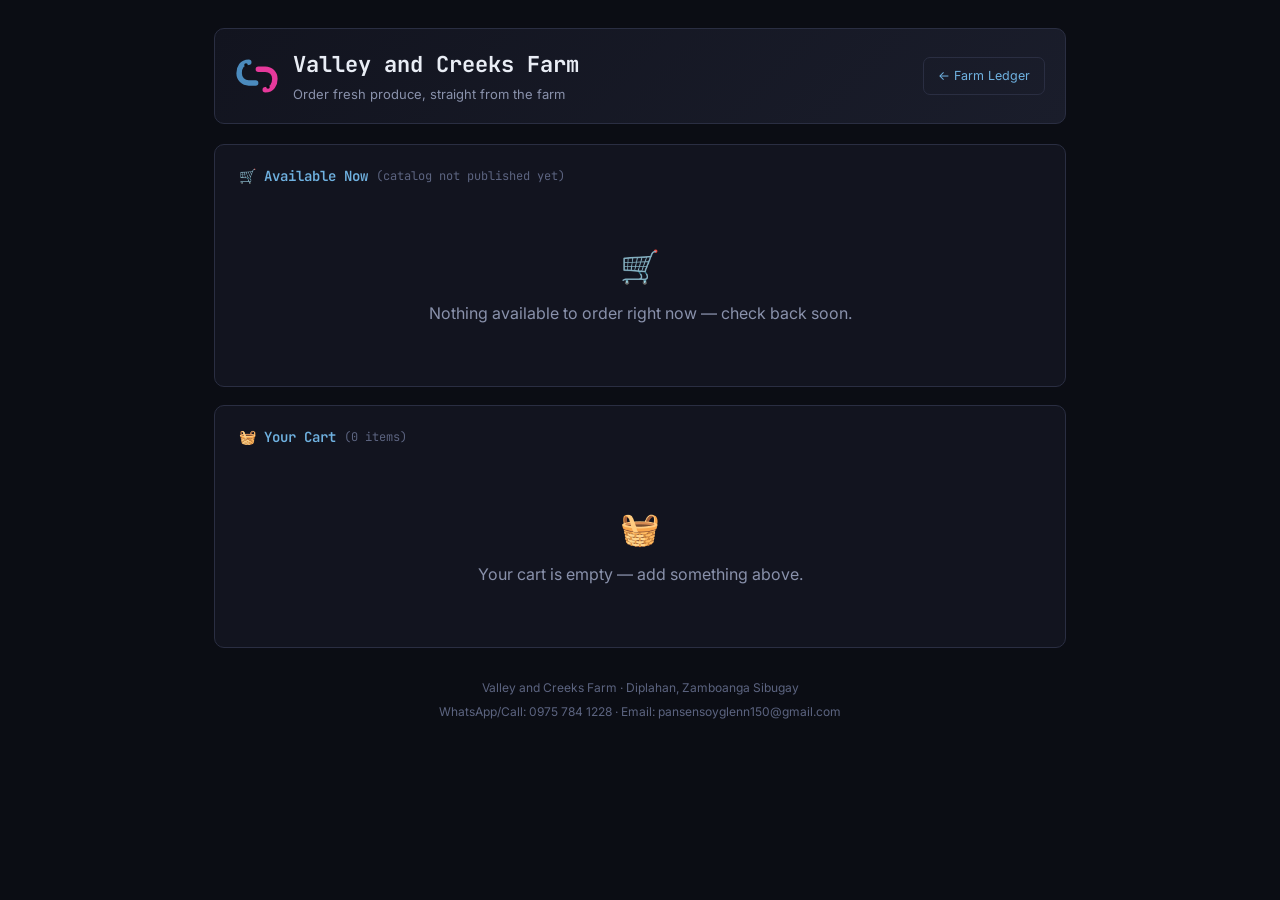
<file: shop/index.html>
<!DOCTYPE html>
<html lang="en">
<head>
  <meta charset="UTF-8">
  <meta name="viewport" content="width=device-width, initial-scale=1.0, maximum-scale=1.0, user-scalable=yes">
  <title>Shop · Valley and Creeks Farm</title>
  <meta name="description" content="Order fresh produce directly from Valley and Creeks Farm — coconut, maize, durian, lanzones, and vegetables, delivered.">
  <meta name="theme-color" content="#0b0d14">
  <link rel="preconnect" href="https://fonts.googleapis.com">
  <link rel="preconnect" href="https://fonts.gstatic.com" crossorigin>
  <link href="https://fonts.googleapis.com/css2?family=JetBrains+Mono:wght@400;500;600;700&family=Inter:wght@400;500;600;700&display=swap" rel="stylesheet">
  <link rel="stylesheet" href="styles.css">
</head>
<body>
  <div class="shell">
    <header class="hero">
      <svg class="hero-logo" viewBox="0 0 64 64" fill="none" aria-hidden="true">
        <path d="M20 12c-10 0-14 8-14 16s6 14 14 14h10" stroke="#4b8bbe" stroke-width="8" stroke-linecap="round"/>
        <path d="M44 52c10 0 14-8 14-16s-6-14-14-14H34" stroke="#e6399b" stroke-width="8" stroke-linecap="round"/>
        <circle cx="16" cy="16" r="2.6" fill="#0b0d14"/>
        <circle cx="48" cy="48" r="2.6" fill="#0b0d14"/>
      </svg>
      <div>
        <h1>Valley and Creeks Farm</h1>
        <p>Order fresh produce, straight from the farm</p>
      </div>
      <a class="back-link" href="../index.html">← Farm Ledger</a>
    </header>

    <main id="shop-view">
      <section class="card">
        <h2>🛒 Available Now <span class="n" id="catalog-updated-label"></span></h2>
        <div class="grid cols-3" id="shop-product-grid"></div>
      </section>

      <section class="card" id="cart-card">
        <h2>🧺 Your Cart <span class="n" id="cart-count-label"></span></h2>
        <div id="cart-items"></div>
        <div class="totals-strip" id="cart-totals-strip" style="display:none;">
          <div class="t grand">Order total<b id="cart-grand-total">₱0.00</b></div>
        </div>
      </section>

      <section class="card" id="checkout-card" style="display:none;">
        <h2>📦 Delivery Details</h2>
        <div class="grid cols-2">
          <div class="field">
            <label for="order-name">Your full name</label>
            <input type="text" id="order-name" placeholder="e.g. Maria Santos">
          </div>
          <div class="field">
            <label for="order-cellphone">Mobile number</label>
            <input type="tel" id="order-cellphone" placeholder="e.g. 0917 123 4567">
          </div>
        </div>
        <div class="field">
          <label for="order-address">Delivery address</label>
          <textarea id="order-address" rows="2" placeholder="e.g. Purok 3, Diplahan, Zamboanga Sibugay"></textarea>
        </div>
        <div class="field">
          <label for="order-notes">Order notes (optional)</label>
          <input type="text" id="order-notes" placeholder="e.g. preferred delivery time">
        </div>
        <div class="btn-row">
          <button class="btn-primary" onclick="generateReceipt()">🧾 Review order &amp; get receipt</button>
        </div>
      </section>

      <section class="card" id="receipt-card" style="display:none;">
        <h2>🧾 Your Order</h2>
        <div id="receipt-output"></div>
        <div class="btn-row">
          <button class="btn-success" onclick="sendOrder('whatsapp')">✅ Send order via WhatsApp</button>
          <button class="btn-fuchsia" onclick="sendOrder('email')">✉️ Send order via Email</button>
          <button class="btn-ghost" onclick="window.print()">🖨️ Print / Save as PDF</button>
        </div>
        <p style="color:var(--faint); font-size:11.5px; margin-top:10px;">Sending opens WhatsApp or your email app with this order pre-filled, addressed to the farm. Nothing is charged automatically — payment and delivery are arranged directly with the farm afterward. Keep this receipt for your records.</p>
        <div class="btn-row">
          <button class="btn-ghost btn-sm" onclick="startNewOrder()">Start a new order</button>
        </div>
      </section>

      <section class="card" id="past-orders-card" style="display:none;">
        <h2>📋 Your Past Orders <span class="n">on this device</span></h2>
        <div id="past-orders-list"></div>
      </section>
    </main>

    <footer class="shop-footer">
      <p>Valley and Creeks Farm · Diplahan, Zamboanga Sibugay</p>
      <p>WhatsApp/Call: 0975 784 1228 · Email: pansensoyglenn150@gmail.com</p>
    </footer>
  </div>

  <div class="toast" id="toast" role="alert" aria-live="polite"></div>
  <script src="script.js" defer></script>
</body>
</html>
</file>
<file: shop/styles.css>
:root {
  --void: #0b0d14;
  --panel: #12141f;
  --panel-alt: #1a1d2b;
  --panel-raise: #232739;
  --border: #2a2e42;
  --blue-deep: #2f6690;
  --blue: #4b8bbe;
  --blue-bright: #6fb1e0;
  --fuchsia: #e6399b;
  --fuchsia-deep: #9c1e6b;
  --fuchsia-bright: #ff6cc4;
  --text: #e9edf5;
  --muted: #8991ab;
  --faint: #5c6480;
  --good: #4caf82;
  --bad: #e2685f;
  --warning: #f5a623;
  --radius: 10px;
  --shadow: 0 4px 24px rgba(0,0,0,0.4);
  --touch-target: 44px;
  --transition: 0.2s ease;
}
* { box-sizing: border-box; -webkit-tap-highlight-color: transparent; }
body {
  margin: 0;
  background: var(--void);
  color: var(--text);
  font-family: 'Inter', -apple-system, BlinkMacSystemFont, sans-serif;
  min-height: 100vh;
  min-height: 100dvh;
  padding: env(safe-area-inset-top) env(safe-area-inset-right) env(safe-area-inset-bottom) env(safe-area-inset-left);
  line-height: 1.6;
}
.shell { max-width: 900px; margin: 0 auto; padding: 16px 12px 60px; }
@media(min-width: 768px) { .shell { padding: 28px 24px 60px; } }

.hero {
  position: relative;
  display: flex;
  flex-wrap: wrap;
  align-items: center;
  gap: 14px;
  padding: 18px 20px;
  background: linear-gradient(135deg, var(--panel) 0%, var(--panel-alt) 100%);
  border: 1px solid var(--border);
  border-radius: var(--radius);
  margin-bottom: 20px;
}
.hero-logo { width: 44px; height: 44px; flex: 0 0 auto; }
.hero h1 { font-family: 'JetBrains Mono', monospace; font-size: 18px; margin: 0; font-weight: 700; }
@media(min-width: 768px) { .hero h1 { font-size: 22px; } }
.hero p { margin: 2px 0 0; color: var(--muted); font-size: 13px; }
.back-link {
  margin-left: auto;
  color: var(--blue-bright);
  text-decoration: none;
  font-size: 12.5px;
  border: 1px solid var(--border);
  border-radius: 7px;
  padding: 8px 14px;
  white-space: nowrap;
}
.back-link:hover { border-color: var(--blue); }

.card {
  background: var(--panel);
  border: 1px solid var(--border);
  border-radius: var(--radius);
  padding: 16px;
  margin-bottom: 16px;
}
@media(min-width: 768px) { .card { padding: 20px 24px; margin-bottom: 18px; } }
.card h2 {
  font-family: 'JetBrains Mono', monospace;
  font-size: 14px;
  margin: 0 0 14px;
  color: var(--blue-bright);
  font-weight: 600;
  display: flex;
  align-items: center;
  gap: 8px;
  flex-wrap: wrap;
}
.card h2 .n { color: var(--faint); font-weight: 400; font-size: 12px; }

.grid { display: grid; gap: 12px; }
.grid.cols-2 { grid-template-columns: 1fr 1fr; }
.grid.cols-3 { grid-template-columns: 1fr 1fr 1fr; }
@media(max-width: 640px) { .grid.cols-2, .grid.cols-3 { grid-template-columns: 1fr; } }
@media(min-width: 641px) and (max-width: 1024px) { .grid.cols-3 { grid-template-columns: 1fr 1fr; } }

label { display: block; font-size: 12px; color: var(--muted); margin-bottom: 6px; font-weight: 500; }
input, textarea {
  width: 100%;
  background: var(--panel-alt);
  border: 1px solid var(--border);
  color: var(--text);
  border-radius: 7px;
  padding: 10px 12px;
  font-size: 14px;
  font-family: 'Inter', sans-serif;
  min-height: var(--touch-target);
}
input:focus, textarea:focus { outline: none; border-color: var(--blue); box-shadow: 0 0 0 3px rgba(75,139,190,.18); }
input::placeholder, textarea::placeholder { color: var(--faint); }
textarea { resize: vertical; min-height: 60px; }
.field { margin-bottom: 12px; }

button {
  font-family: 'Inter', sans-serif;
  cursor: pointer;
  border: none;
  border-radius: 7px;
  font-size: 13.5px;
  font-weight: 600;
  padding: 10px 18px;
  min-height: var(--touch-target);
  touch-action: manipulation;
  transition: filter var(--transition), border-color var(--transition);
}
button:active { transform: scale(0.97); }
.btn-primary { background: linear-gradient(135deg, var(--blue), var(--blue-deep)); color: #0b0d14; }
.btn-primary:hover { filter: brightness(1.08); }
.btn-ghost { background: var(--panel-raise); color: var(--text); border: 1px solid var(--border); }
.btn-ghost:hover { border-color: var(--blue); }
.btn-danger { background: transparent; color: var(--bad); border: 1px solid rgba(226,104,95,.4); }
.btn-fuchsia { background: linear-gradient(135deg, var(--fuchsia-bright), var(--fuchsia-deep)); color: #1a0512; }
.btn-success { background: var(--good); color: #0b0d14; }
.btn-sm { padding: 6px 12px; font-size: 12px; min-height: 32px; }
.btn-row { display: flex; gap: 8px; flex-wrap: wrap; margin-top: 14px; }

.empty-state { text-align: center; padding: 40px 16px; color: var(--muted); }
.empty-state .glyph { font-size: 32px; margin-bottom: 8px; display: block; }

.product-card {
  background: var(--panel-alt);
  border: 1px solid var(--border);
  border-radius: 10px;
  padding: 14px;
  display: flex;
  flex-direction: column;
  gap: 6px;
}
.product-photo { width: 100%; height: 140px; object-fit: cover; border-radius: 8px; border: 1px solid var(--border); background: var(--void); }
.product-photo-placeholder { display: flex; align-items: center; justify-content: center; font-size: 40px; }
.product-name { font-weight: 600; font-size: 14px; color: var(--text); margin-top: 4px; }
.product-desc { font-size: 11.5px; color: var(--muted); line-height: 1.4; }
.product-price { font-family: 'JetBrains Mono', monospace; font-size: 17px; color: var(--fuchsia-bright); font-weight: 700; }
.product-price .product-unit { font-size: 11px; color: var(--faint); font-weight: 400; }
.product-stock { font-size: 10.5px; color: var(--faint); }
.qty-stepper { display: flex; align-items: center; justify-content: center; gap: 12px; margin-top: 8px; }
.qty-stepper button { min-width: 36px; min-height: 36px; padding: 0; }
.qty-stepper .qty-value { font-family: 'JetBrains Mono', monospace; font-size: 15px; min-width: 24px; text-align: center; }

.table-wrapper { overflow-x: auto; -webkit-overflow-scrolling: touch; }
table { width: 100%; border-collapse: collapse; font-size: 13px; }
th {
  text-align: left;
  font-family: 'JetBrains Mono', monospace;
  font-size: 10.5px;
  color: var(--faint);
  text-transform: uppercase;
  padding: 8px;
  border-bottom: 1px solid var(--border);
}
td { padding: 8px; border-bottom: 1px solid var(--border); }
tr:last-child td { border-bottom: none; }
.num { font-family: 'JetBrains Mono', monospace; text-align: right; white-space: nowrap; }

.totals-strip { display: flex; gap: 16px; margin-top: 8px; padding-top: 14px; border-top: 1px dashed var(--border); }
.totals-strip .t { font-size: 12px; color: var(--muted); }
.totals-strip .t b { display: block; font-family: 'JetBrains Mono', monospace; font-size: 17px; color: var(--text); margin-top: 2px; }
.totals-strip .t.grand b { color: var(--fuchsia-bright); }

.receipt-print {
  background: #fff;
  color: #000;
  padding: 20px;
  border-radius: 8px;
  font-family: 'Courier New', monospace;
  max-width: 420px;
  margin: 0 auto;
}
.receipt-print .header { text-align: center; border-bottom: 2px dashed #333; padding-bottom: 10px; margin-bottom: 10px; }
.receipt-print .header h3 { margin: 0; font-size: 17px; }
.receipt-print .header p { margin: 4px 0; font-size: 12px; color: #555; }
.receipt-print .line { border-bottom: 1px dashed #ccc; margin: 8px 0; }
.receipt-print .row { display: flex; justify-content: space-between; font-size: 13px; padding: 2px 0; gap: 10px; }
.receipt-print .row.total { font-weight: bold; font-size: 16px; border-top: 2px solid #333; padding-top: 8px; margin-top: 8px; }
.receipt-print .footer { text-align: center; font-size: 11px; color: #777; margin-top: 12px; border-top: 2px dashed #333; padding-top: 10px; }

.shop-footer { text-align: center; color: var(--faint); font-size: 12px; margin-top: 30px; }
.shop-footer p { margin: 4px 0; }

.toast {
  position: fixed;
  bottom: 20px;
  left: 50%;
  transform: translateX(-50%) translateY(20px);
  background: var(--panel-raise);
  border: 1px solid var(--blue-deep);
  color: var(--text);
  padding: 12px 20px;
  border-radius: 8px;
  font-size: 13px;
  opacity: 0;
  transition: all 0.25s ease;
  pointer-events: none;
  z-index: 60;
  font-family: 'JetBrains Mono', monospace;
  max-width: 90%;
  text-align: center;
}
.toast.show { opacity: 1; transform: translateX(-50%) translateY(0); }
.toast.error { border-color: var(--bad); }
.toast.success { border-color: var(--good); }

@media print {
  .hero, .shop-footer, #shop-view > section:not(#receipt-card), .btn-row, .toast { display: none !important; }
  #receipt-card { display: block !important; border: none; background: #fff; }
  body { background: #fff; }
}
</file>
